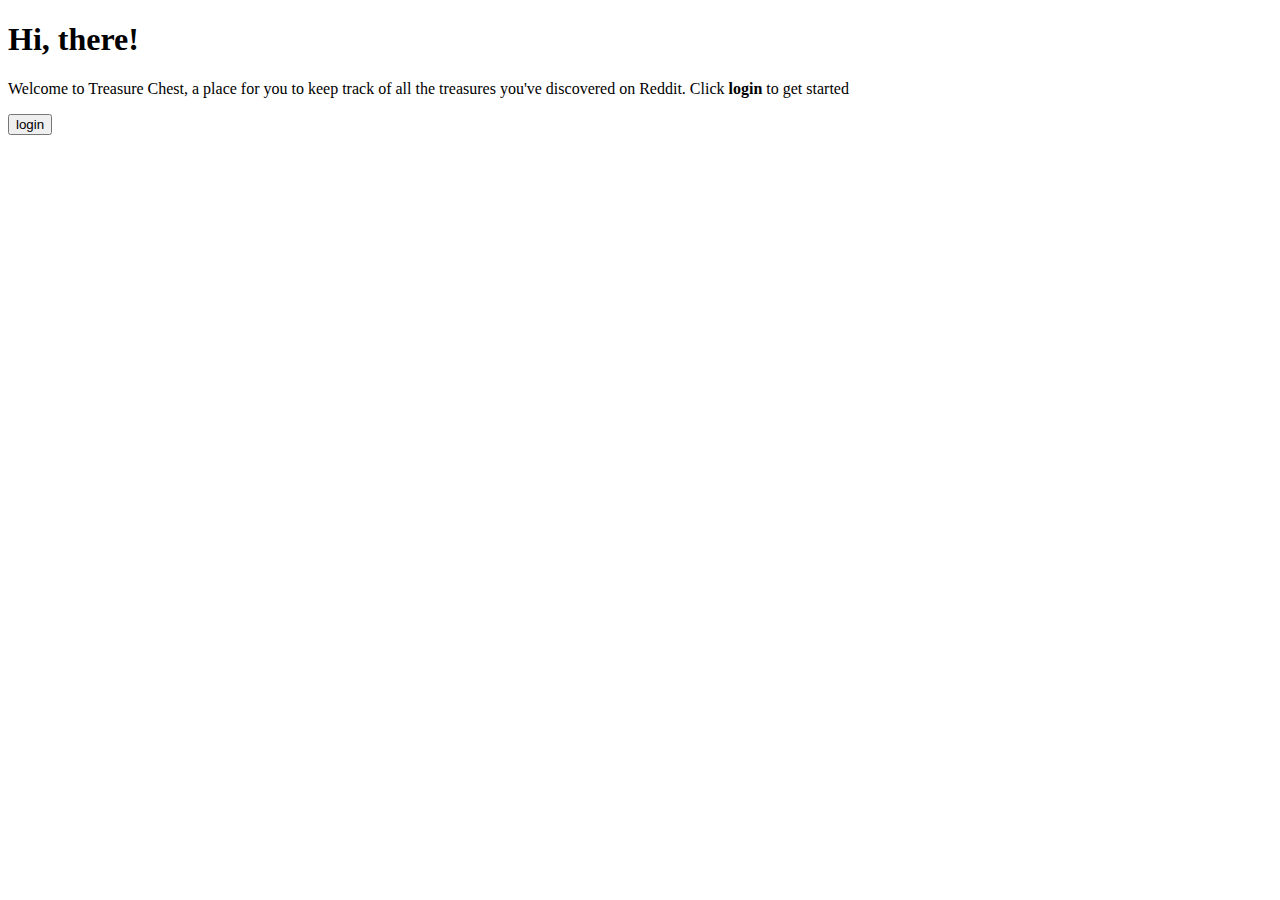
<file: templates/root.html>
<!DOCTYPE html>
<html lang="en">
<head>
    <meta charset="UTF-8">
    <link rel="stylesheet" href="https://cdn.jsdelivr.net/npm/bootstrap@4.1.3/dist/css/bootstrap.min.css" integrity="sha384-MCw98/SFnGE8fJT3GXwEOngsV7Zt27NXFoaoApmYm81iuXoPkFOJwJ8ERdknLPMO" crossorigin="anonymous">
    <title>Treasure-Chest</title>
</head>
<body>
    <div>
        <h1>Hi, there!</h1>
        <p>
        Welcome to Treasure Chest, a place for you to keep track of all the treasures you've discovered
        on Reddit. Click <strong>login</strong> to get started
        </p>
    </div>
    <form method="post">
        <input type="submit" name="submit_button" value="login">
    </form>
</body>
</html>
</file>
